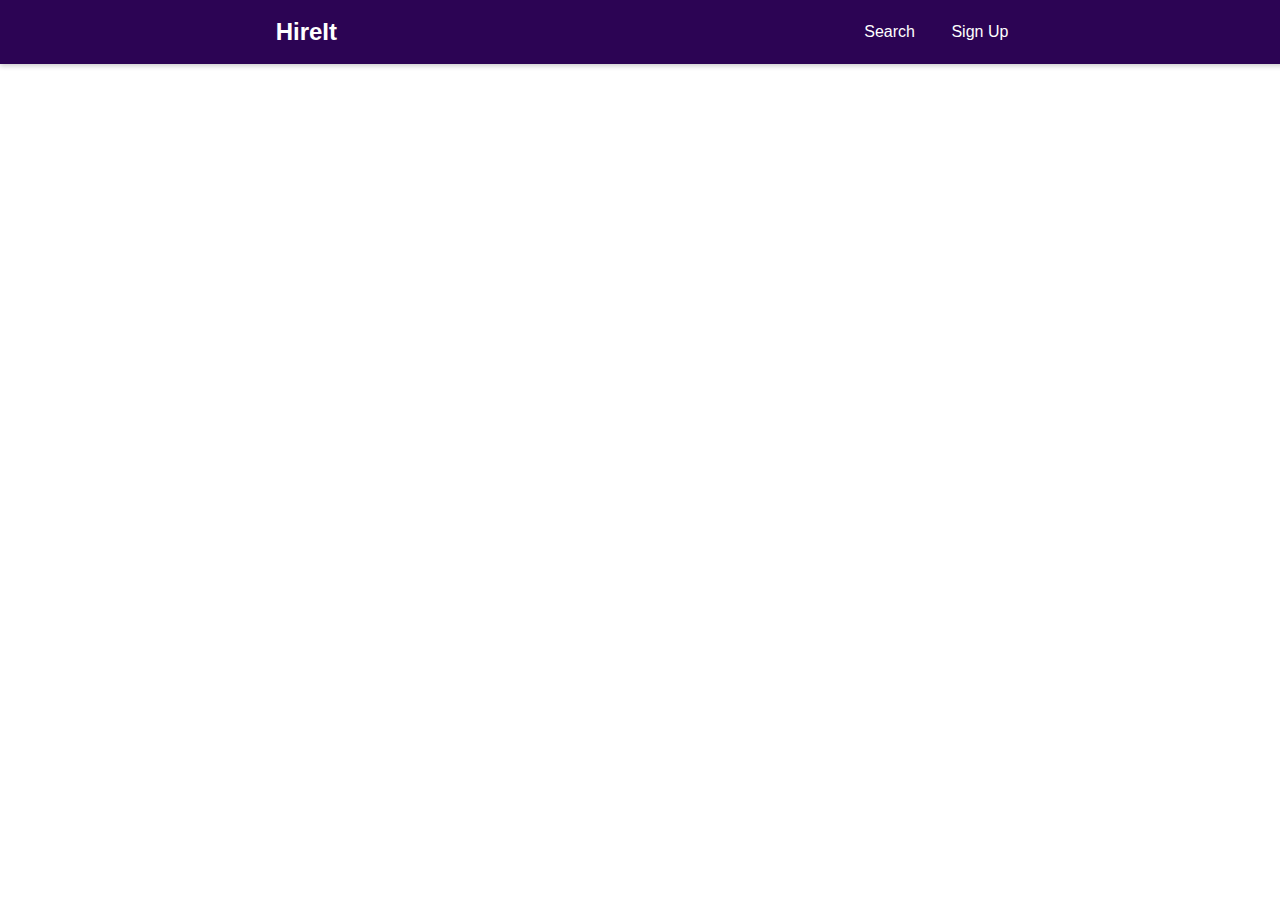
<file: Navbar.html>
<!DOCTYPE html>
<html lang="en">
  <head>
    <meta charset="UTF-8" />
    <meta name="viewport" content="width=device-width, initial-scale=1.0" />
    <title>Document</title>
    <link rel="preconnect" href="https://fonts.googleapis.com" />
    <link rel="preconnect" href="https://fonts.gstatic.com" crossorigin />
    <link
      href="https://fonts.googleapis.com/css2?family=Bitter:wght@100&display=swap"
      rel="stylesheet"
    />
    <link rel="stylesheet" type="text/css" href="navbar.css" />
  </head>
  <body>
    <nav class="navbar">
      <div class="main"><a href="./index.html">HireIt</a></div>
      <div class="nav-container">
        <a href="./SearchPage.html" class="link">Search</a>
        <a href="./SignUp.html" class="link">Sign Up</a>
      </div>
    </nav>
  </body>
</html>
</file>
<file: navbar.css>
body {
  margin: 0;
  padding: 0;
  overflow-x: hidden;
  font-family: "Open Sans", Arial, sans-serif;
}

.navbar {
  width: 100%;
  background-color: #2c0454;
  color: #fff;
  height: 4em;
  display: flex;
  justify-content: space-around;
  align-items: center;
  padding: 0 20px;
  box-shadow: 0px 2px 5px rgba(0, 0, 0, 0.2);
}

.navbar .main a {
  color: #fff;
  text-decoration: none;
  font-size: 1.5em;
  font-weight: bold;
}

.nav-container {
  padding-right: 20px;
}

.navbar .nav-container .link {
  color: #fff;
  text-decoration: none;
  padding: 1em;
}

.navbar .nav-container .link:hover {
  background-color: #6934c3;
  border-radius: 4px;
}

.navbar .nav-container .link::after {
  content: "";
  position: absolute;
  left: 0;
  bottom: -2px;
  width: 0;
  height: 2px;
  background-color: #fff;
  transition: width 0.3s ease-in-out;
}

.navbar .nav-container .link:hover::after {
  width: 100%;
}

@media screen and (max-width: 768px) {
  .navbar .main a {
    font-size: 1.2em;
  }
  .navbar .nav-container .link {
    padding: 0.8em;
  }
}
</file>
